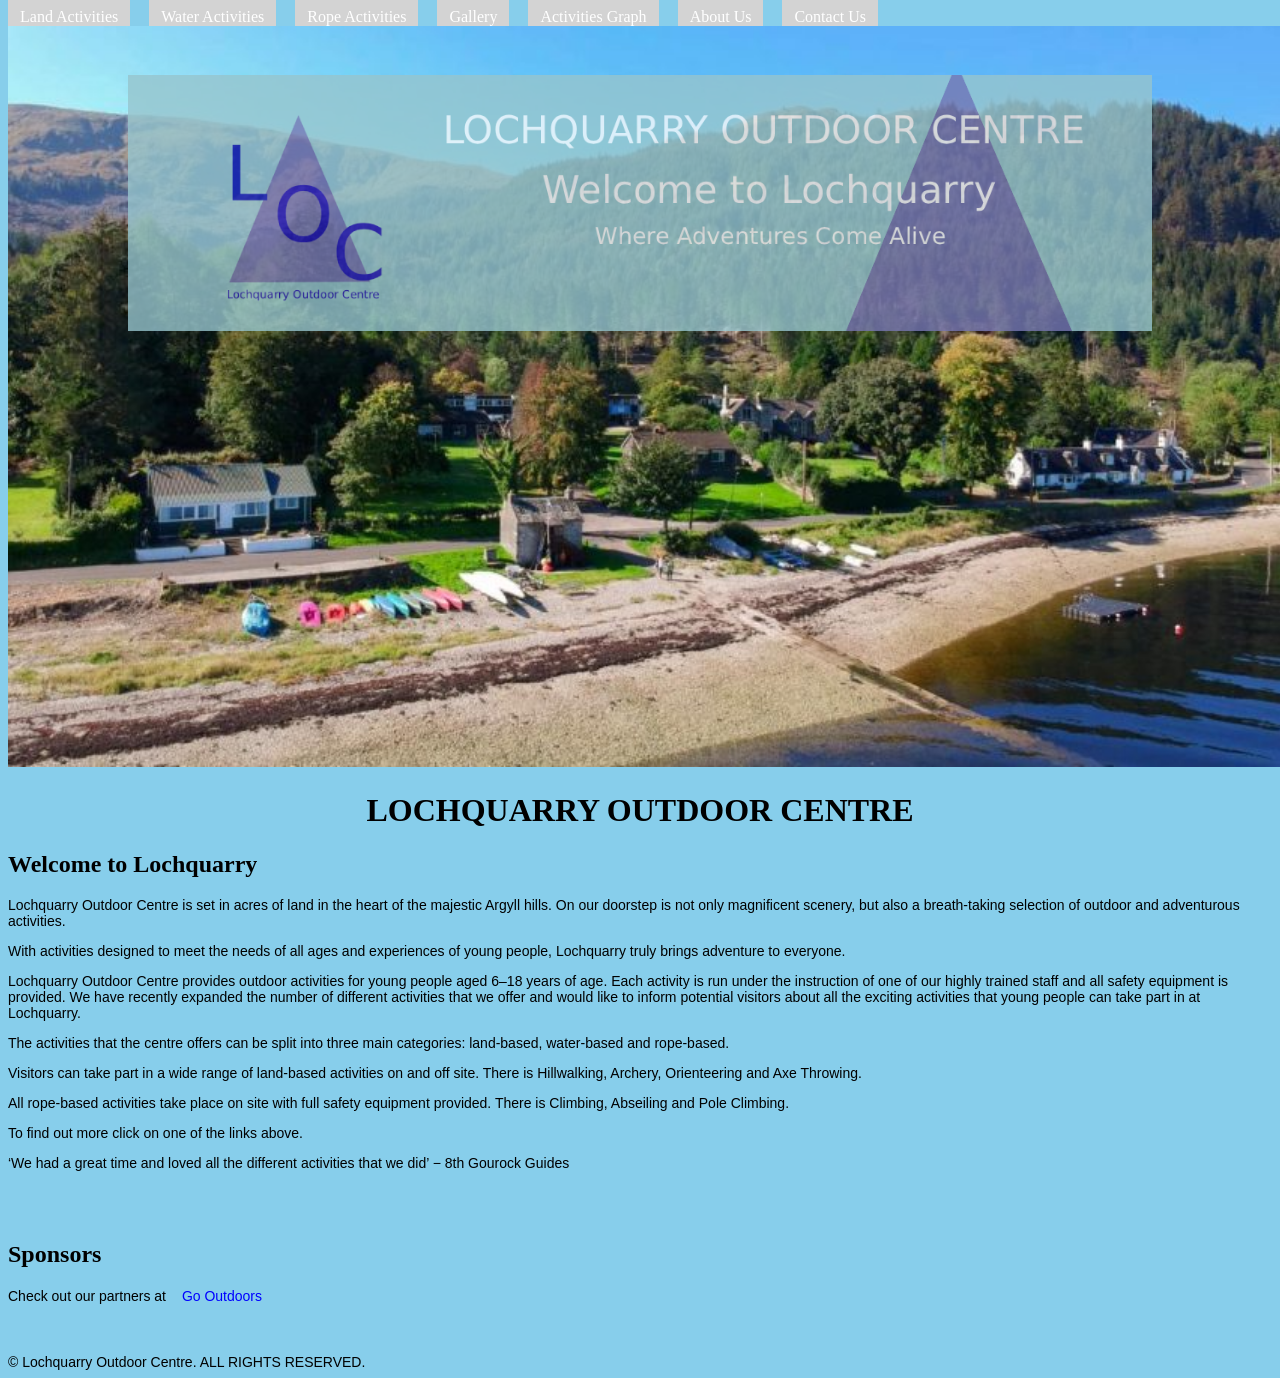
<file: index.html>
<!DOCTYPE html>
<html lang="en">
<head>
    <meta charset="UTF-8">
    <meta name="viewport" content="width=device-width, initial-scale=1.0">
    <title>Lochquarry Outdoor Centre</title>
    <link rel="stylesheet" href="styles.css">
</head>
<body>
    <nav>
        <ul>
            <!-- <li><a href="index.html">Home</a></li> -->
            <li><a href="land.html">Land Activities</a></li>
            <li><a href="water.html">Water Activities</a></li>
            <li><a href="rope.html">Rope Activities</a></li>
            <li><a href="gallery.html">Gallery</a></li>
            <li><a href="graph.html">Activities Graph</a></li>
            <li><a href="about.html">About Us</a></li>
            <li><a href="contact.html">Contact Us</a></li>
        </ul>
    </nav>

    <!--I want to insert an image here-->
    <img id="image1" src="images/lochquarry.jpg" alt="a landscape scene with water">

    <header>
        <img id="image2" src="images/Lochquarry_Banner2.png" alt="A banner with the logo">
        <h1>LOCHQUARRY OUTDOOR CENTRE</h1>
    </header>

    <section>
        <h2>Welcome to Lochquarry</h2>
        <p>Lochquarry Outdoor Centre is set in acres of land in the heart of the majestic Argyll hills. On our doorstep is not only magnificent scenery, but also a breath-taking selection of outdoor and adventurous activities.</p>

        <p>With activities designed to meet the needs of all ages and experiences of young people, Lochquarry truly brings adventure to everyone.</p>

        <p>Lochquarry Outdoor Centre provides outdoor activities for young people aged 6–18 years of age. Each activity is run under the instruction of one of our highly trained staff and all safety equipment is provided. We have recently expanded the number of different activities that we offer and would like to inform potential visitors about all the exciting activities that young people can take part in at Lochquarry.
        </p>

        <p>The activities that the centre offers can be split into three main categories: land-based, water-based and rope-based. 
        </p>

        <p>Visitors can take part in a wide range of land-based activities on and off site. There is Hillwalking, Archery, Orienteering and Axe Throwing.</p>


        <p>All rope-based activities take place on site with full safety equipment provided. There is Climbing, Abseiling and Pole Climbing.</p>

        <p>To find out more click on one of the links above.</p>

        <p>‘We had a great time and loved all the different activities that we did’ − 8th Gourock Guides</p>

    </section>

    <br><br>

    <section>
        <h2>Sponsors</h2>
        <p>Check out our partners at <a id="sponsors" href="https://www.gooutdoors.co.uk/collections/camping?gad_source=1&gad_campaignid=23649466519&gclid=EAIaIQobChMI_6fF_aKklAMVQJNQBh2r_yxfEAAYASAAEgJ1RvD_BwE" target="_blank">Go Outdoors</a></p>
    </section>
    
    <br><br>

    <footer>
    © Lochquarry Outdoor Centre. ALL RIGHTS RESERVED.
    </footer>
    
</body>
</html>
</file>
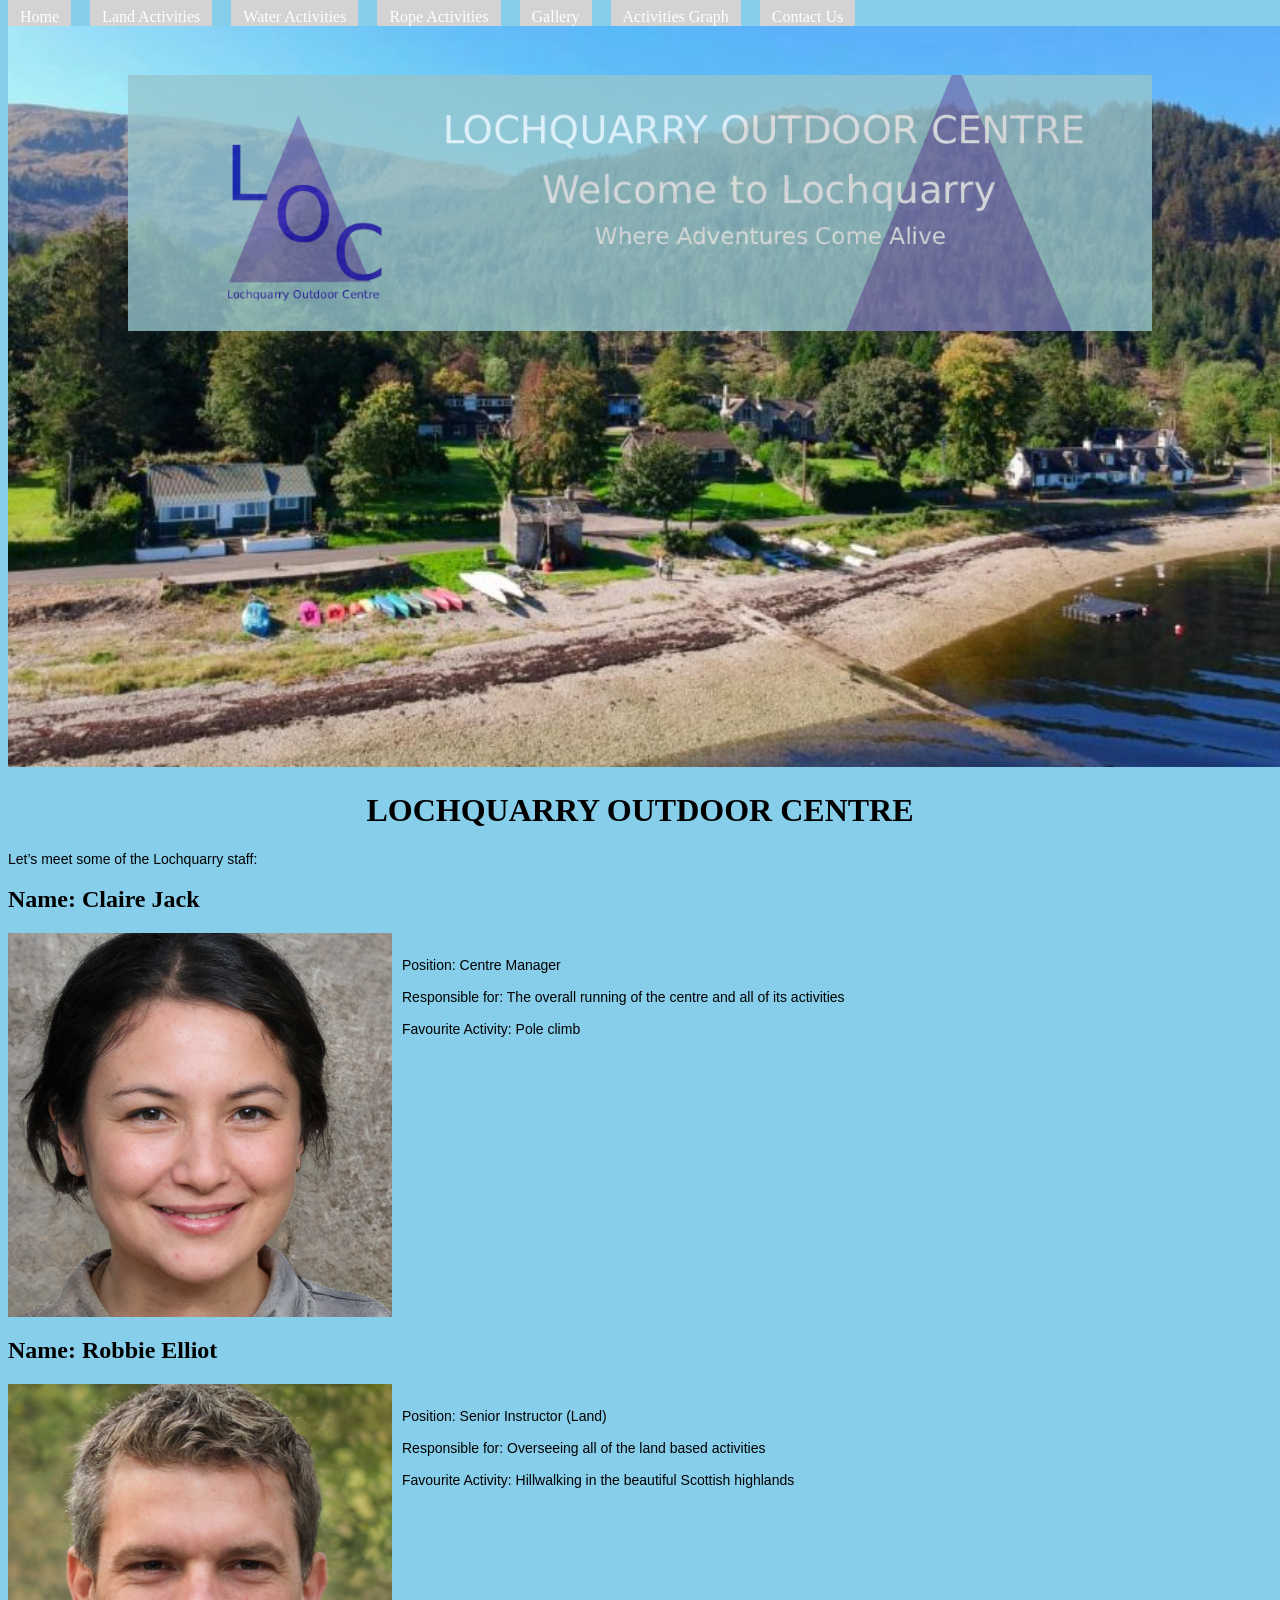
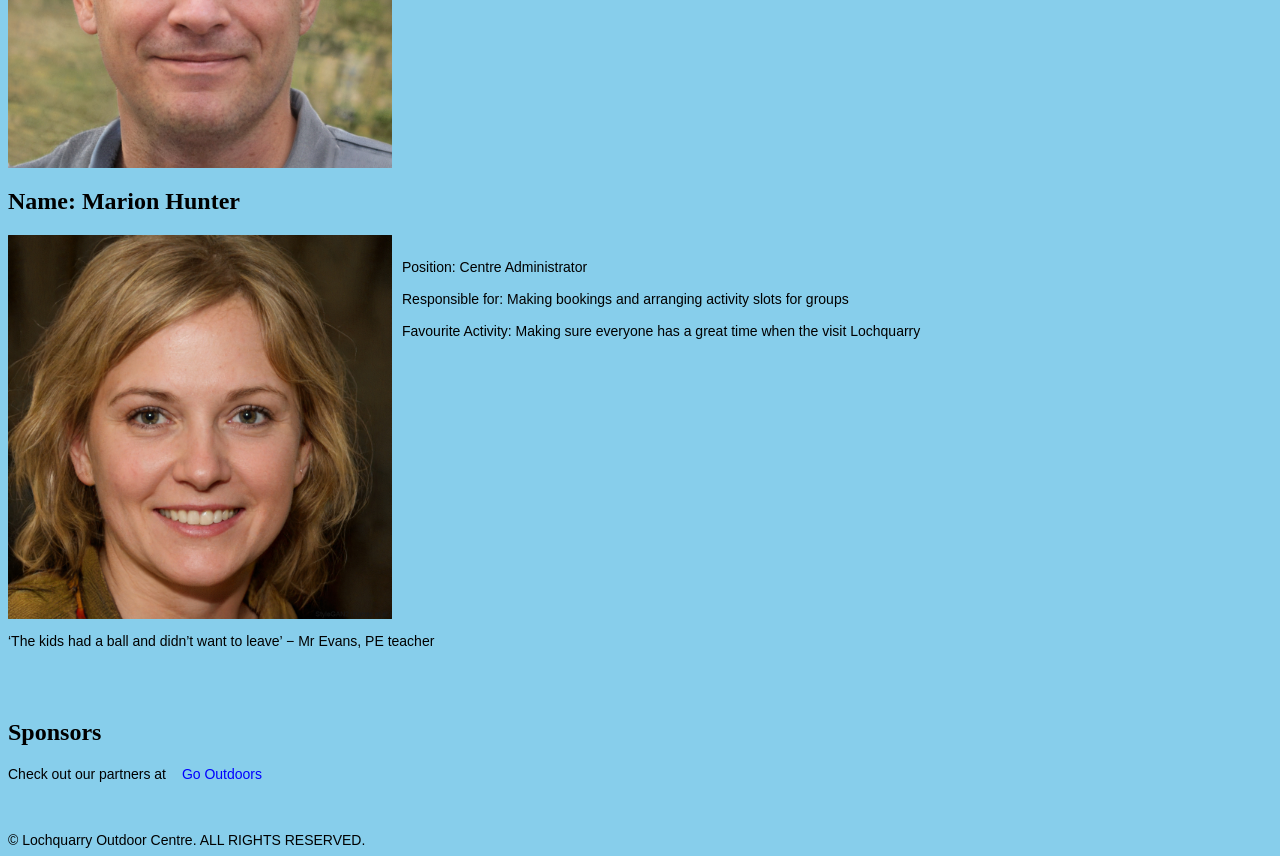
<file: about.html>
<!DOCTYPE html>
<html lang="en">
<head>
    <meta charset="UTF-8">
    <meta name="viewport" content="width=device-width, initial-scale=1.0">
    <title>Lochquarry Outdoor Centre</title>
    <link rel="stylesheet" href="styles.css">
</head>
<body>
    <nav>
        <ul>
            <li><a href="index.html">Home</a></li>
            <li><a href="land.html">Land Activities</a></li>
            <li><a href="water.html">Water Activities</a></li>
            <li><a href="rope.html">Rope Activities</a></li>
            <!-- <li><a href="#about.html">About Us</a></li> -->
            <li><a href="gallery.html">Gallery</a></li>
            <li><a href="graph.html">Activities Graph</a></li>
            <li><a href="contact.html">Contact Us</a></li>
        </ul>
    </nav>

    <!--I want to insert an image here-->
    <img id="image1" src="images/lochquarry.jpg" alt="a landscape scene with water">

    <header>
        <img id="image2" src="images/Lochquarry_Banner2.png" alt="A banner with the logo">
        <h1>LOCHQUARRY OUTDOOR CENTRE</h1>
    </header>

    <section>
        <p>Let’s meet some of the Lochquarry staff:</p>

        <h2>Name: Claire Jack</h2>
        <div id="claire"> <img src="images/staff/claire_jack.jpeg" alt="Image of claire Jack">
                <p>Position: Centre Manager<br><br>
                Responsible for: The overall running of the centre and all of its activities<br><br>
                Favourite Activity: Pole climb
                </p>
        </div>
        
        
        <h2>Name: Robbie Elliot</h2>
        <div id="robbie">  <img src="images/staff/robbie_elliot.jpeg" alt="Image of Robbie Elliot">    
            <p>Position: Senior Instructor (Land)<br><br>
                Responsible for: Overseeing all of the land based activities<br><br>
                Favourite Activity: Hillwalking in the beautiful Scottish highlands
            </p>
        </div>
        
        
            <h2>Name: Marion Hunter</h2>
        <div id="marion"> <img src="images/staff/marion_hunter.jpg" alt="An image of Marion Hunter">    
                <p>Position: Centre Administrator<br><br>
                Responsible for: Making bookings and arranging activity slots for groups<br><br>
                Favourite Activity: Making sure everyone has a great time when the visit Lochquarry
                </p>
        </div>

    </section>

    <p>‘The kids had a ball and didn’t want to leave’ − Mr Evans, PE teacher</p>

    <br><br>

    <section>
        <h2>Sponsors</h2>
        <p>Check out our partners at <a id="sponsors" href="https://www.gooutdoors.co.uk/collections/camping?gad_source=1&gad_campaignid=23649466519&gclid=EAIaIQobChMI_6fF_aKklAMVQJNQBh2r_yxfEAAYASAAEgJ1RvD_BwE" target="_blank">Go Outdoors</a></p>
    </section>
    
    <br><br>

    <footer>
    © Lochquarry Outdoor Centre. ALL RIGHTS RESERVED.
    </footer>
    
</body>
</html>
</file>
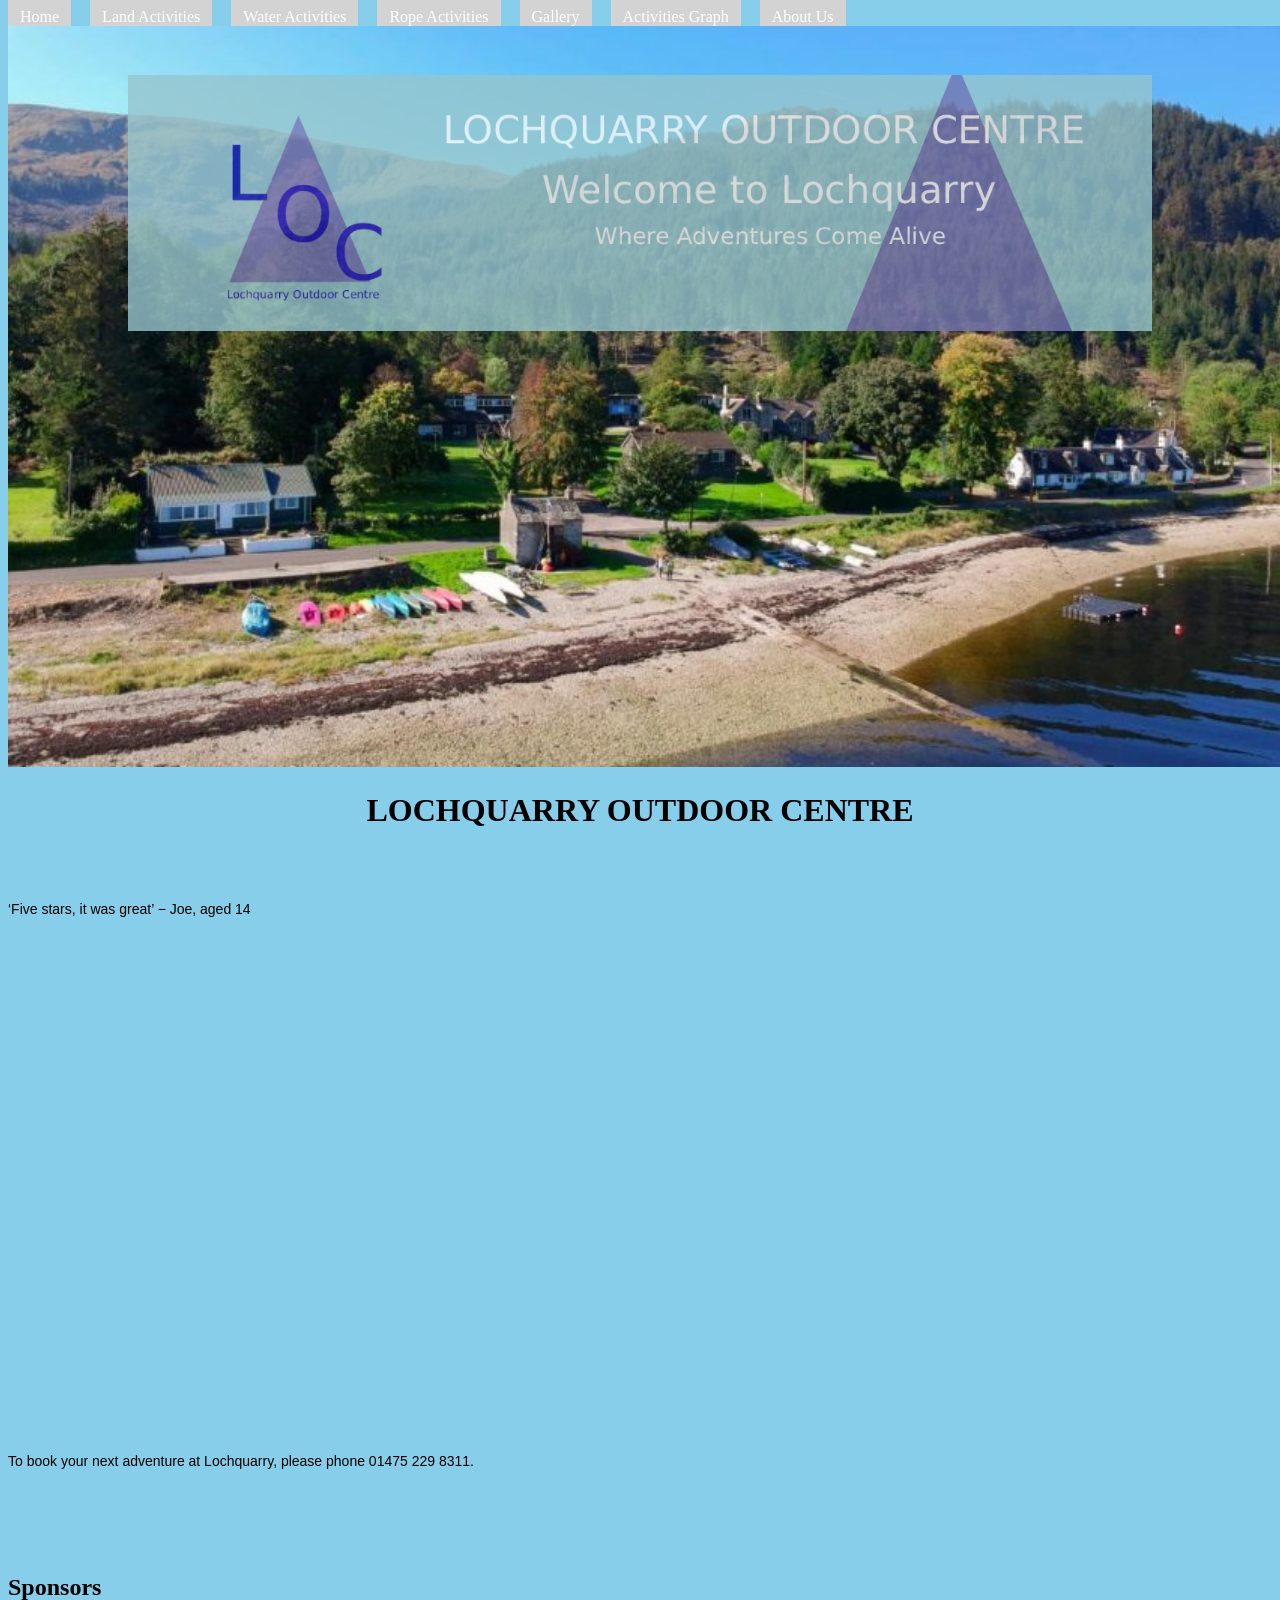
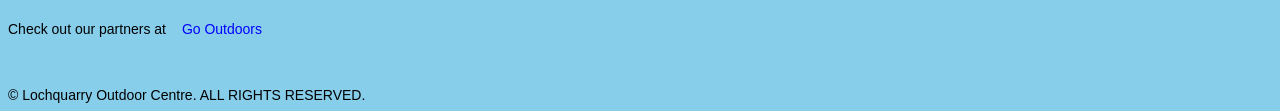
<file: contact.html>
<!DOCTYPE html>
<html lang="en">
<head>
    <meta charset="UTF-8">
    <meta name="viewport" content="width=device-width, initial-scale=1.0">
    <title>Lochquarry Outdoor Centre</title>
    <link rel="stylesheet" href="styles.css">
</head>
<body>
    <nav>
        <ul>
            <li><a href="index.html">Home</a></li>
            <li><a href="land.html">Land Activities</a></li>
            <li><a href="water.html">Water Activities</a></li>
            <li><a href="rope.html">Rope Activities</a></li>
            <li><a href="gallery.html">Gallery</a></li>
            <li><a href="graph.html">Activities Graph</a></li>
            <li><a href="about.html">About Us</a></li>
            <!-- <li><a href="#contact.html">Contact Us</a></li> -->
        </ul>
    </nav>

    <!--I want to insert an image here-->
    <img id="image1" src="images/lochquarry.jpg" alt="a landscape scene with water">

    <header>
        <img id="image2" src="images/Lochquarry_Banner2.png" alt="A banner with the logo">
        <h1>LOCHQUARRY OUTDOOR CENTRE</h1>
    </header>
    <br><br>
    <section>

        <p>‘Five stars, it was great’ − Joe, aged 14</p>
        <br><br>
        <iframe src="https://www.google.com/maps/embed?pb=!1m14!1m12!1m3!1d17823.39135553377!2d-4.514872914443731!3d56.05461866197428!2m3!1f0!2f0!3f0!3m2!1i1024!2i768!4f13.1!5e0!3m2!1sen!2suk!4v1778062037673!5m2!1sen!2suk" width="600" height="450" style="border:0;" allowfullscreen="" loading="lazy" referrerpolicy="no-referrer-when-downgrade"></iframe>
        <br><br>
        <p>To book your next adventure at Lochquarry, please phone 01475 229 8311.
        </p><br><br>

    </section>

    <br><br>

    <section>
        <h2>Sponsors</h2>
        <p>Check out our partners at <a id="sponsors" href="https://www.gooutdoors.co.uk/collections/camping?gad_source=1&gad_campaignid=23649466519&gclid=EAIaIQobChMI_6fF_aKklAMVQJNQBh2r_yxfEAAYASAAEgJ1RvD_BwE" target="_blank">Go Outdoors</a></p>
    </section>
    
    <br><br>

    <footer>
    © Lochquarry Outdoor Centre. ALL RIGHTS RESERVED.
    </footer>
    
</body>
</html>
</file>
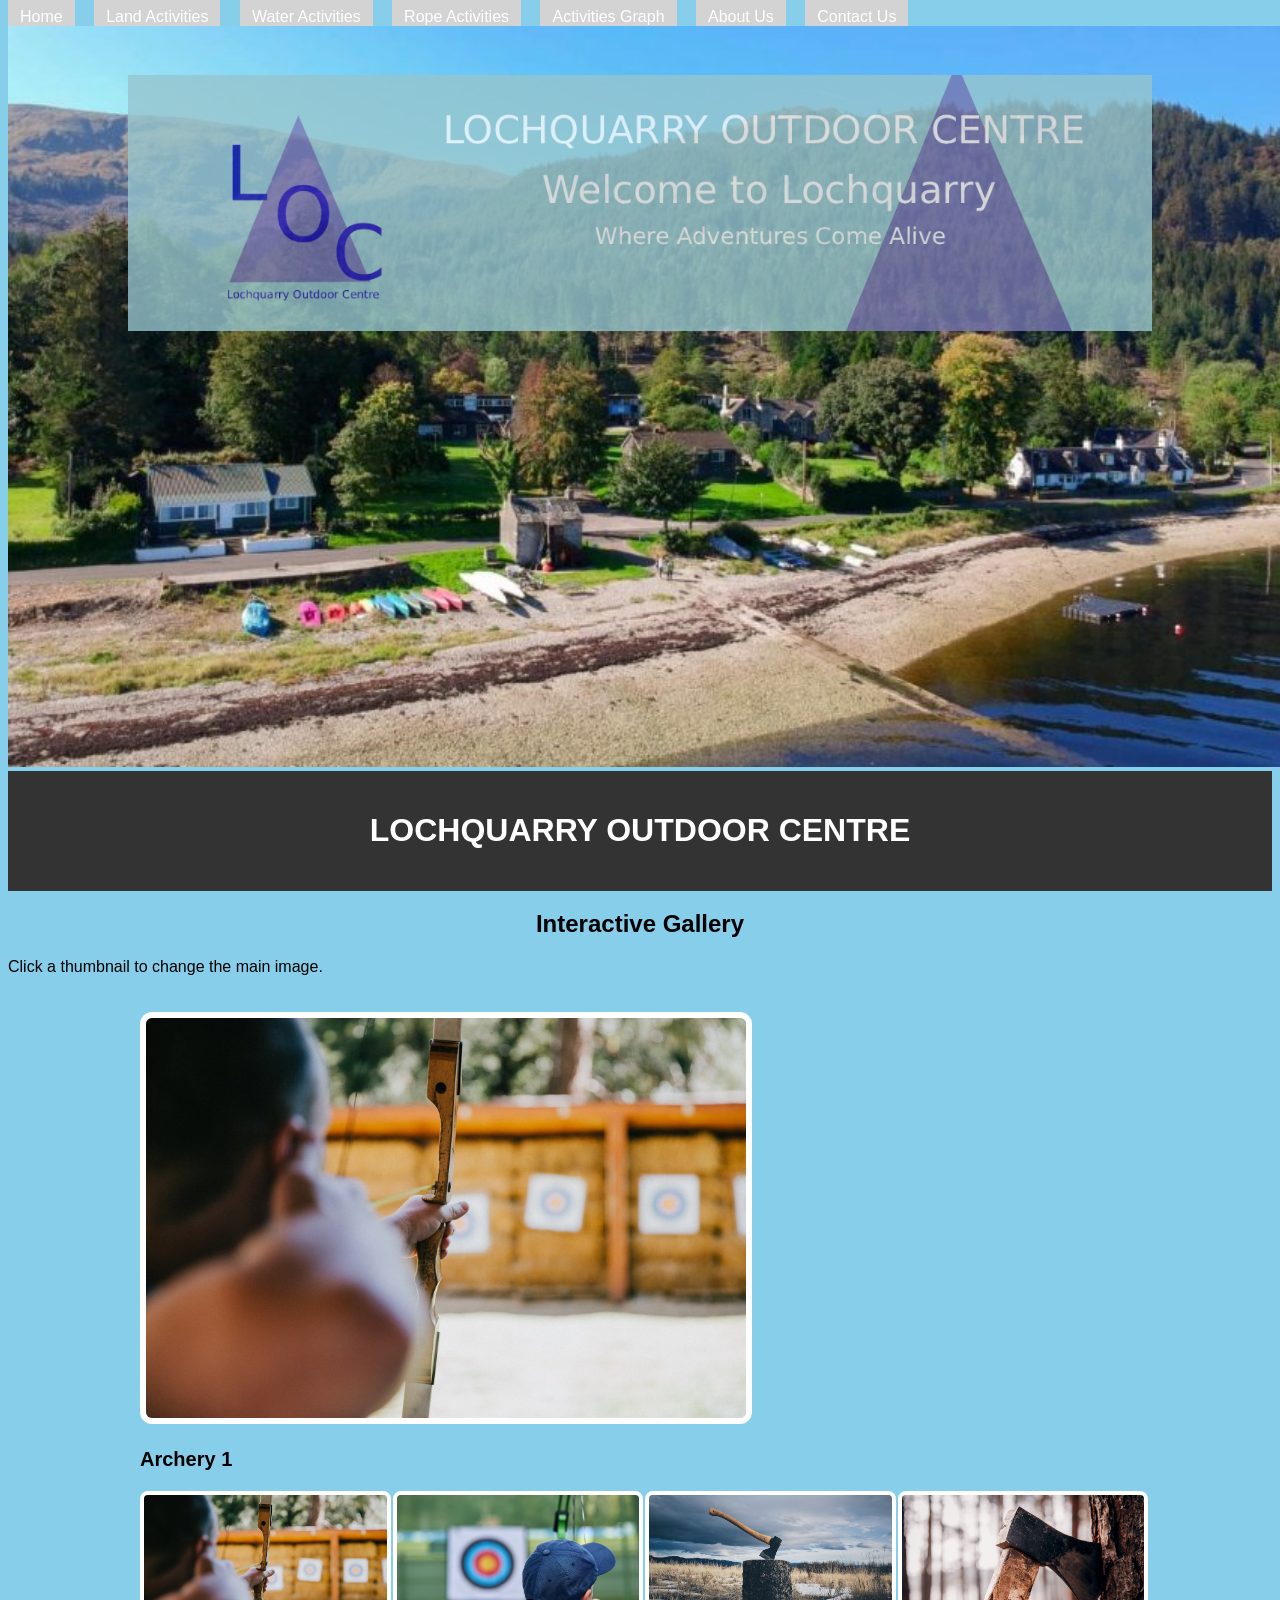
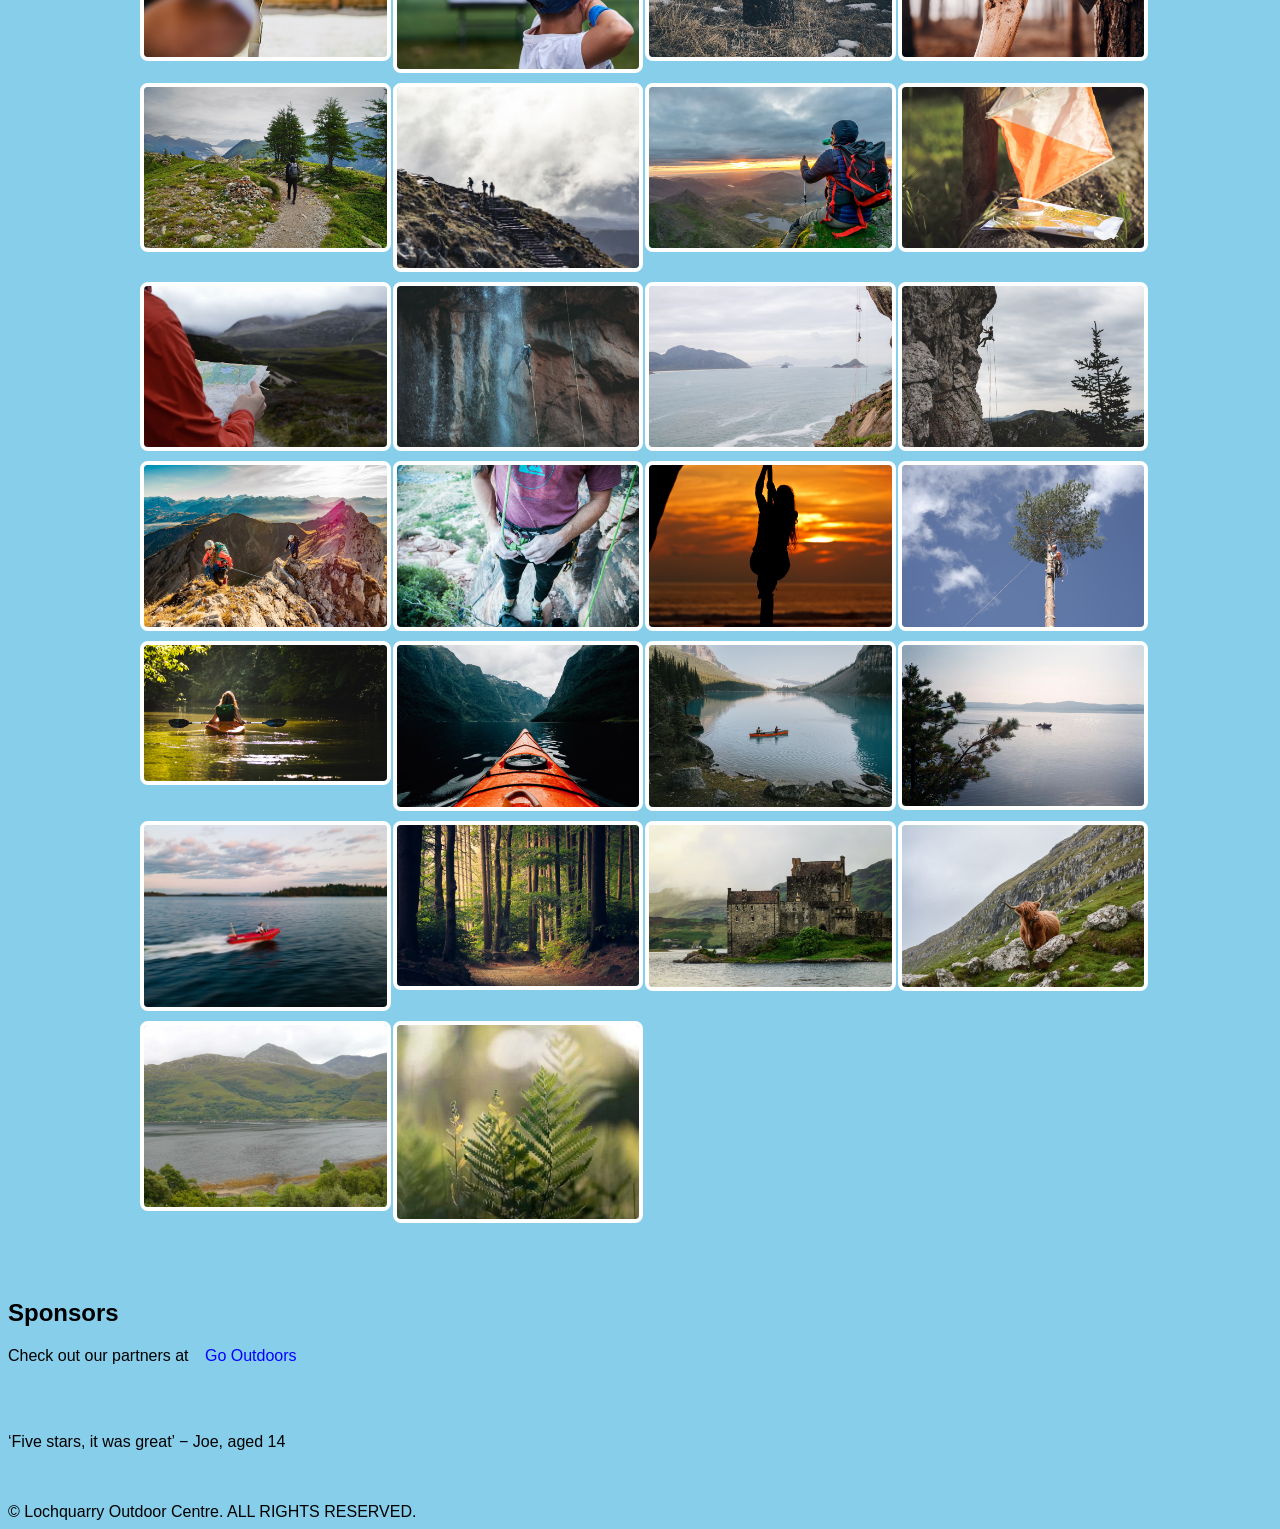
<file: gallery.html>
<!DOCTYPE html>
<html lang="en">
    <head>
        <meta charset="UTF-8">
        <meta name="viewport" content="width=device-width, initial-scale=1.0">
        <title>Lochquarry Outdoor Centre</title>
        <link rel="stylesheet" href="main.css">
    </head>
    <body>
        <nav>
            <ul>
                <li><a href="index.html">Home</a></li>
                <li><a href="land.html">Land Activities</a></li>
                <li><a href="water.html">Water Activities</a></li>
                <li><a href="rope.html">Rope Activities</a></li>
                <!-- <li><a href="gallery.html">Gallery</a></li> -->
                <li><a href="graph.html">Activities Graph</a></li>
                <li><a href="about.html">About Us</a></li>
                <li><a href="contact.html">Contact Us</a></li>
            </ul>
        </nav>

        <!--I want to insert an image here-->
        <img id="image1" src="images/lochquarry.jpg" alt="a landscape scene with water">

        <header>
            <img id="image2" src="images/Lochquarry_Banner2.png" alt="A banner with the logo">
            <h1>LOCHQUARRY OUTDOOR CENTRE</h1>
        </header>

        <section>
            <div>
                <h1>Interactive Gallery</h1>
                <p>Click a thumbnail to change the main image.</p>
            </div>
            <main>
                <section class="featured-area">
                    <img id="featured-image" src="/images/activities/land/archery_1.jpg" alt="Featured image">
                    <p id="caption">Archery 1</p>
                </section>
                <section class="gallery-grid">
                    <img class="thumbnail" src="/images/activities/land/archery_1.jpg" alt="Archery 1" onclick="changeImage('/images/activities/land/archery_1.jpg' , 'Archery 1');">
                    <img class="thumbnail" src="/images/activities/land/archery_2.jpg" alt="Archery 2" onclick="changeImage('/images/activities/land/archery_2.jpg' , 'Archery 2');">
                    <img class="thumbnail" src="/images/activities/land/axe_1.jpg" alt="Axe 1" onclick="changeImage('/images/activities/land/axe_1.jpg' , 'Axe 1');">
                    <img class="thumbnail" src="/images/activities/land/axe_2.jpg" alt="Axe 2" onclick="changeImage('/images/activities/land/axe_2.jpg' , 'Axe 2');">
                    <img class="thumbnail" src="/images/activities/land/hillwalking_1.jpg" alt="Hillwalking 1" onclick="changeImage('/images/activities/land/hillwalking_1.jpg' , 'Hillwalking 1');">
                    <img class="thumbnail" src="/images/activities/land/hillwalking_2.jpg" alt="Hillwalking 2" onclick="changeImage('/images/activities/land/hillwalking_2.jpg' , 'Hillwalking 2');">
                    <img class="thumbnail" src="/images/activities/land/hillwalking_3.jpg" alt="Hillwalking 3" onclick="changeImage('/images/activities/land/hillwalking_3.jpg' , 'Hillwalking 3');">
                    <img class="thumbnail" src="/images/activities/land/orienteering_1.jpg" alt="Orienteering 1" onclick="changeImage('/images/activities/land/orienteering_1.jpg' , 'Orienteering 1');">
                    <img class="thumbnail" src="/images/activities/land/orienteering_2.jpg" alt="Orienteering 2" onclick="changeImage('/images/activities/land/orienteering_2.jpg' , 'Orienteering 2');">
                    <img class="thumbnail" src="/images/activities/rope/abseiling_1.jpg" alt="Abseiling 1" onclick="changeImage('/images/activities/rope/abseiling_1.jpg' , 'Abseiling 1');">
                    <img class="thumbnail" src="/images/activities/rope/abseiling_2.jpg" alt="Abseiling 2" onclick="changeImage('/images/activities/rope/abseiling_2.jpg' , 'Abseiling 2');">
                    <img class="thumbnail" src="/images/activities/rope/climbing_1.jpg" alt="Climbing 1" onclick="changeImage('/images/activities/rope/climbing_1.jpg' , 'Climbing 1');">
                    <img class="thumbnail" src="/images/activities/rope/climbing_2.jpg" alt="Climbing 2" onclick="changeImage('/images/activities/rope/climbing_2.jpg' , 'Climbing 2');">
                    <img class="thumbnail" src="/images/activities/rope/climbing_3.jpg" alt="Climbing 3" onclick="changeImage('/images/activities/rope/climbing_3.jpg' , 'Climbing 3');">
                    <img class="thumbnail" src="/images/activities/rope/pole_climb_1.jpg" alt="Pole Climb 1" onclick="changeImage('/images/activities/rope/pole_climb_1.jpg' , 'Pole Climb 1');">
                    <img class="thumbnail" src="/images/activities/rope/pole_climb_2.jpg" alt="Pole Climb 2" onclick="changeImage('/images/activities/rope/pole_climb_2.jpg' , 'Pole Climb 2');">
                    <img class="thumbnail" src="/images/activities/water/kayaking_1.jpg" alt="Kayaking 1" onclick="changeImage('/images/activities/water/kayaking_1.jpg' , 'Kayaking 1');">
                    <img class="thumbnail" src="/images/activities/water/kayaking_2.jpg" alt="Kayaking 2" onclick="changeImage('/images/activities/water/Kayaking_2.jpg' , 'Kayaking 2');">
                    <img class="thumbnail" src="/images/activities/water/kayaking_3.jpg" alt="Kayaking 3" onclick="changeImage('/images/activities/water/Kayaking_3.jpg' , 'Kayaking 3');">
                    <img class="thumbnail" src="/images/activities/water/powerboating_1.jpg" alt="Powerboating 1" onclick="changeImage('/images/activities/water/powerboating_1.jpg' , 'Powerboating 1');">
                    <img class="thumbnail" src="/images/activities/water/powerboating_2.jpg" alt="Powerboating 2" onclick="changeImage('/images/activities/water/powerboating_2.jpg' , 'Powerboating 2');">
                    <img class="thumbnail" src="/images/nature/nature_1.jpg" alt="Nature 1" onclick="changeImage('/images/nature/nature_1.jpg' , 'Nature 1');">
                    <img class="thumbnail" src="/images/nature/nature_2.jpg" alt="Nature 2" onclick="changeImage('/images/nature/nature_2.jpg' , 'Nature 2');">
                    <img class="thumbnail" src="/images/nature/nature_3.jpg" alt="Nature 3" onclick="changeImage('/images/nature/nature_3.jpg' , 'Nature 3');">
                    <img class="thumbnail" src="/images/nature/original2.jpg" alt="Nature 4" onclick="changeImage('/images/nature/original2.jpg' , 'Nature 4');">
                    <img class="thumbnail" src="/images/nature/outdoors1.jpg" alt="Nature 5" onclick="changeImage('/images/nature/outdoors1.jpg' , 'Nature 5');">
                
                </section>
            </main>

            <br><br>

            <section>
                <h2>Sponsors</h2>
                <p>Check out our partners at <a id="sponsors" href="https://www.gooutdoors.co.uk/collections/camping?gad_source=1&gad_campaignid=23649466519&gclid=EAIaIQobChMI_6fF_aKklAMVQJNQBh2r_yxfEAAYASAAEgJ1RvD_BwE" target="_blank">Go Outdoors</a></p>
            </section>
        
            <br><br>
            <script>
                function changeImage(imageFile, captionText) {
                    document.getElementById("featured-image").src = imageFile;
                    document.getElementById("caption").textContent = captionText;
                }
            </script>

        </section>
            <p>‘Five stars, it was great’ − Joe, aged 14</p>
        <br><br>
            
        <footer>
        © Lochquarry Outdoor Centre. ALL RIGHTS RESERVED.
        </footer>
        
    </body>
</html>
</file>
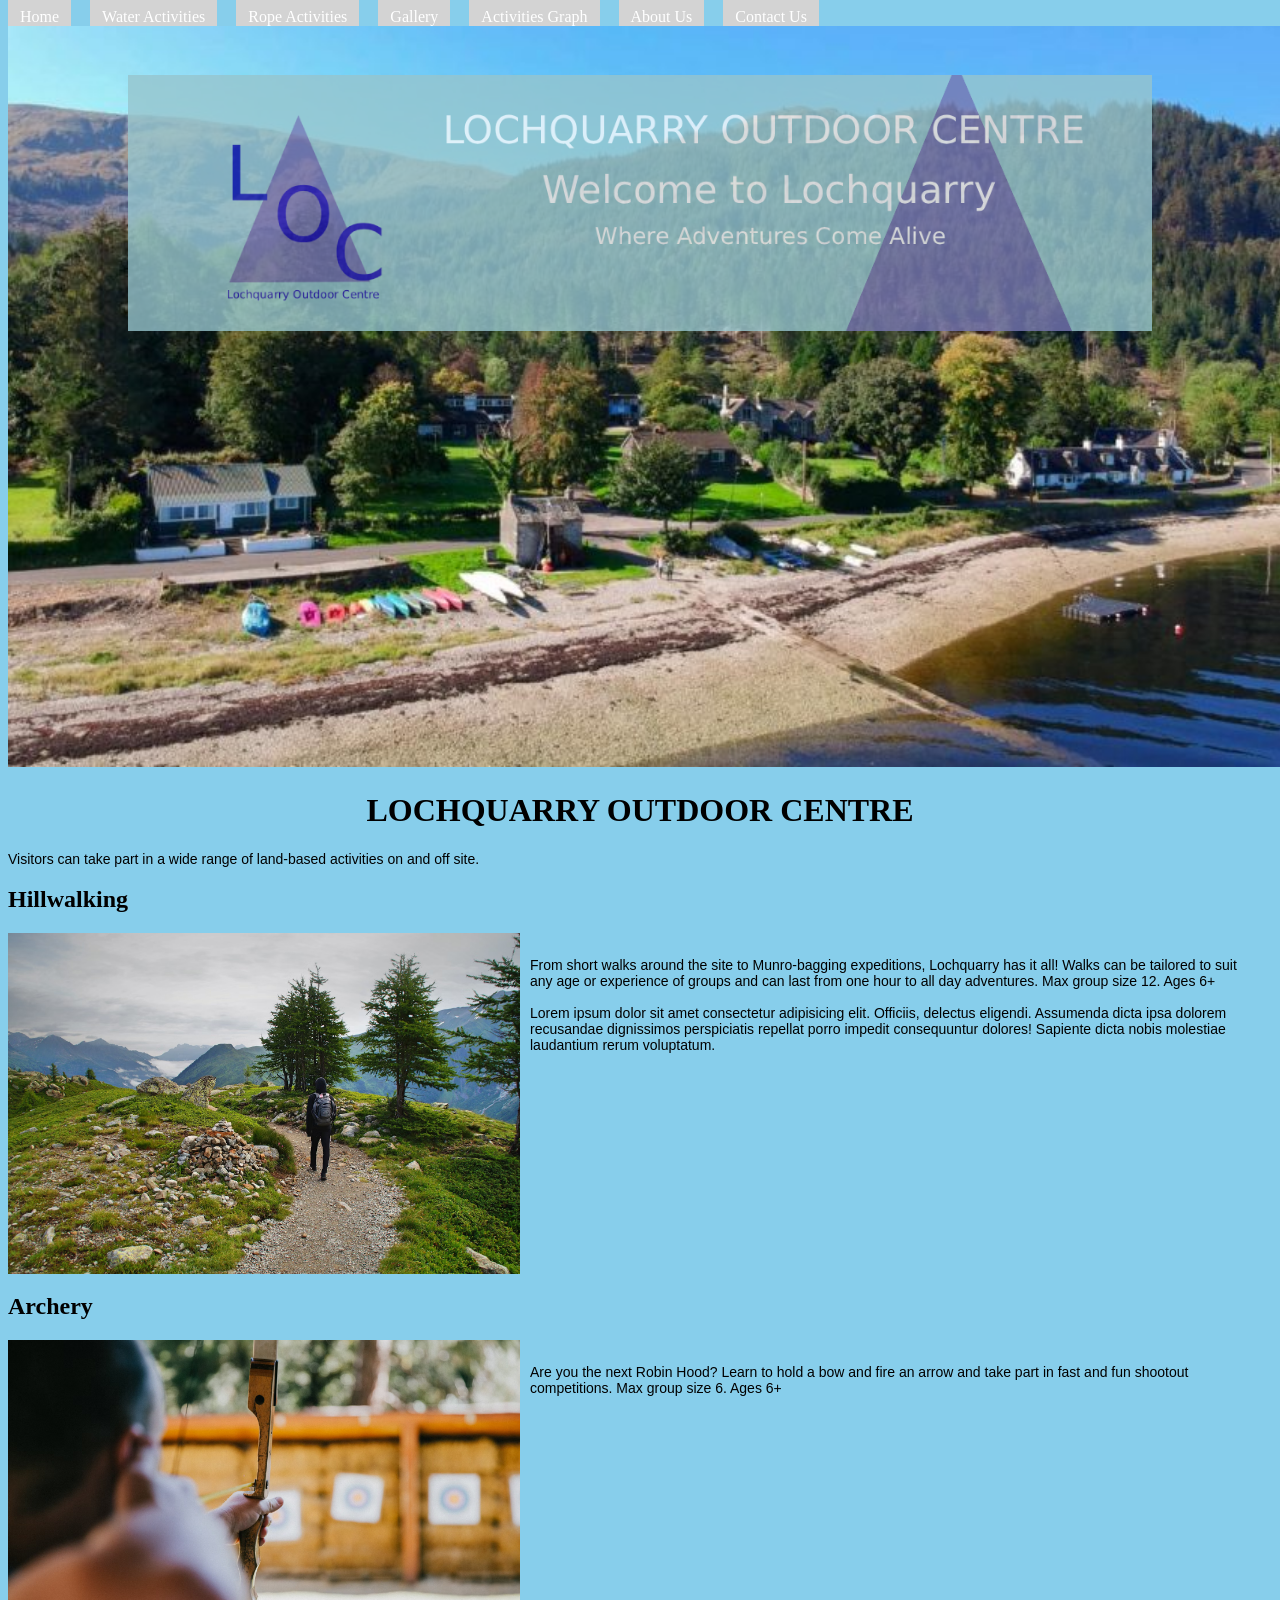
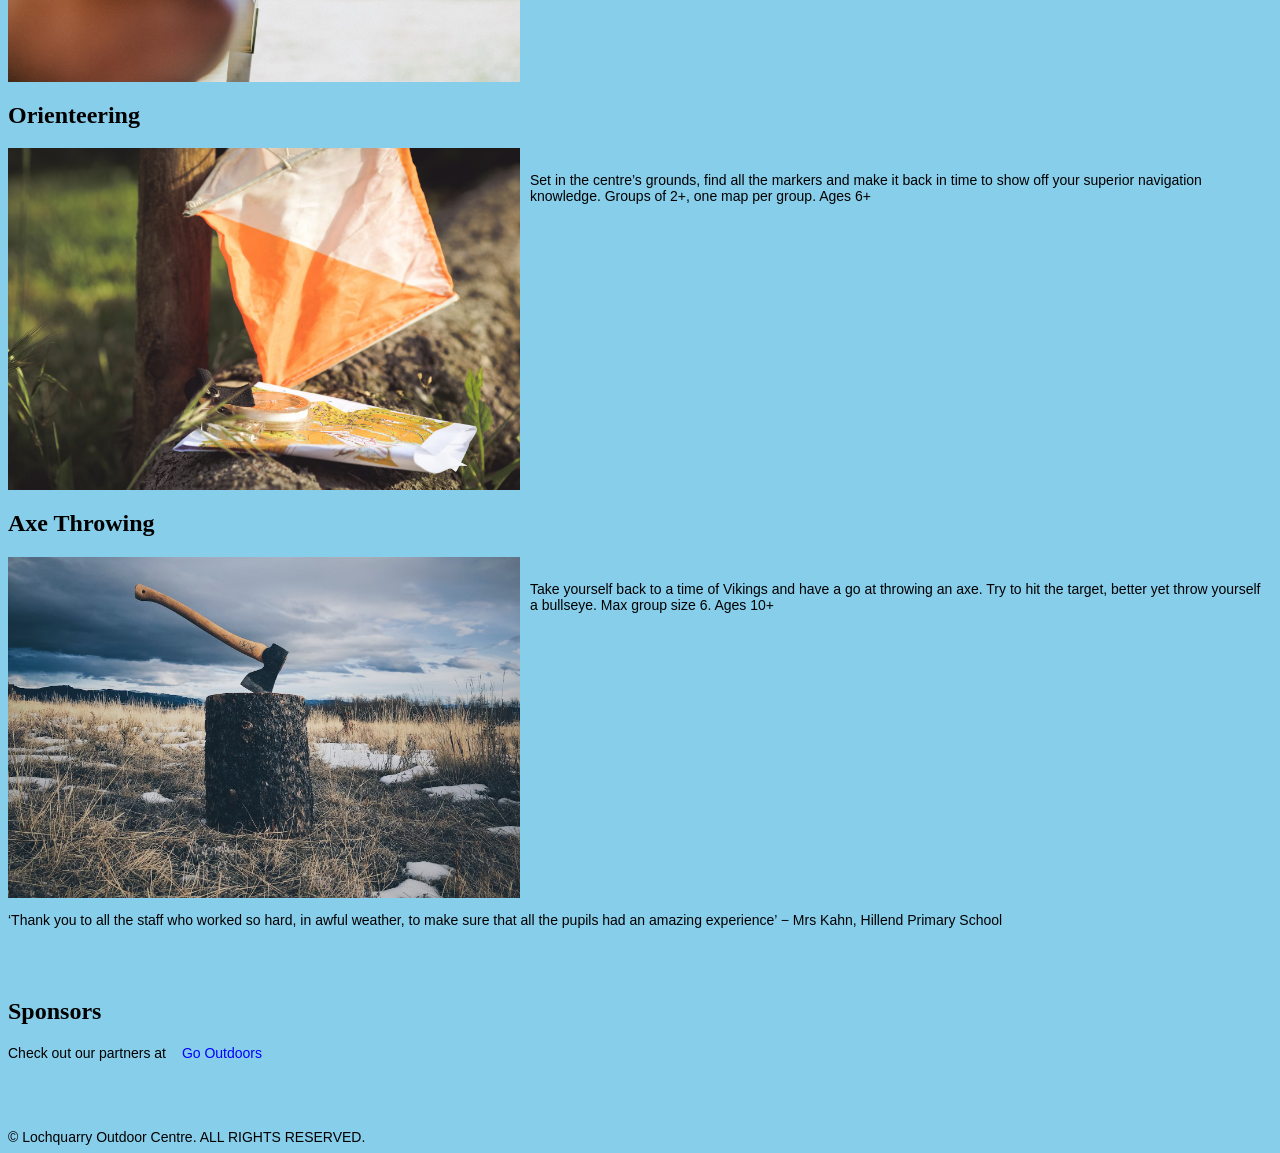
<file: land.html>
<!DOCTYPE html>
<html lang="en">
<head>
    <meta charset="UTF-8">
    <meta name="viewport" content="width=device-width, initial-scale=1.0">
    <title>Lochquarry Outdoor Centre</title>
    <link rel="stylesheet" href="styles.css">
</head>
<body>
    <nav>
        <ul>
            <li><a href="index.html">Home</a></li>
            <!-- <li><a href="#land.html">Land Activities</a></li> -->
            <li><a href="water.html">Water Activities</a></li>
            <li><a href="rope.html">Rope Activities</a></li>
            <li><a href="gallery.html">Gallery</a></li>
            <li><a href="graph.html">Activities Graph</a></li>
            <li><a href="about.html">About Us</a></li>
            <li><a href="contact.html">Contact Us</a></li>
        </ul>
    </nav>

    <!--I want to insert an image here-->
    <img id="image1" src="images/lochquarry.jpg" alt="a landscape scene with water">

    <header>
        <img id="image2" src="images/Lochquarry_Banner2.png" alt="A banner with the logo">
        <h1>LOCHQUARRY OUTDOOR CENTRE</h1>
    </header>

    <section>
        <p>Visitors can take part in a wide range of land-based activities on and off site.</p>

            <h2>Hillwalking</h2>
            <div id="test"> <img src="images/activities/land/hillwalking_1.jpg" alt="A hillwalking image">
                <p>From short walks around the site to Munro-bagging expeditions, Lochquarry has it all! Walks can be tailored to suit any age or experience of groups and can last from one hour to all day adventures. Max group size 12. Ages 6+ <br><br>
                    Lorem ipsum dolor sit amet consectetur adipisicing elit. Officiis, delectus eligendi. Assumenda dicta ipsa dolorem recusandae dignissimos perspiciatis repellat porro impedit consequuntur dolores! Sapiente dicta nobis molestiae laudantium rerum voluptatum.
                </p>
            </div>
            
            <h2>Archery</h2>
            <div id="archery"> <img src="images/activities/land/archery_1.jpg" alt="an archer with a bow and arrow pointing at a target">
                <p>Are you the next Robin Hood? Learn to hold a bow and fire an arrow and take part in fast and fun shootout competitions. Max group size 6. Ages 6+
                </p>
            </div>
            
            <h2>Orienteering</h2>
            <div id="orienteering"> <img src="images/activities/land/orienteering_1.jpg" alt="an image of a map and compass">
                <p>Set in the centre’s grounds, find all the markers and make it back in time to show off your superior navigation knowledge. Groups of 2+, one map per group. Ages 6+
                </p>
            </div>
            
            <h2>Axe Throwing</h2>
            <div id="axe"> <img src="images/activities/land/axe_1.jpg" alt="an axe stuck in a block of wood">
                <p>Take yourself back to a time of Vikings and have a go at throwing an axe. Try to hit the target, better yet throw yourself a bullseye. Max group size 6. Ages 10+
                </p>
            </div>

            <p>‘Thank you to all the staff who worked so hard, in awful weather, to make sure that all the pupils had an amazing experience’ − Mrs Kahn, Hillend Primary School</p>
        

    </section>

    <br><br>

    <section>
        <h2>Sponsors</h2>
        <p>Check out our partners at <a id="sponsors" href="https://www.gooutdoors.co.uk/collections/camping?gad_source=1&gad_campaignid=23649466519&gclid=EAIaIQobChMI_6fF_aKklAMVQJNQBh2r_yxfEAAYASAAEgJ1RvD_BwE" target="_blank">Go Outdoors</a></p>
    </section>
    
    <br><br>

    <br>

    <footer>
    © Lochquarry Outdoor Centre. ALL RIGHTS RESERVED.
    </footer>
    
</body>
</html>
</file>
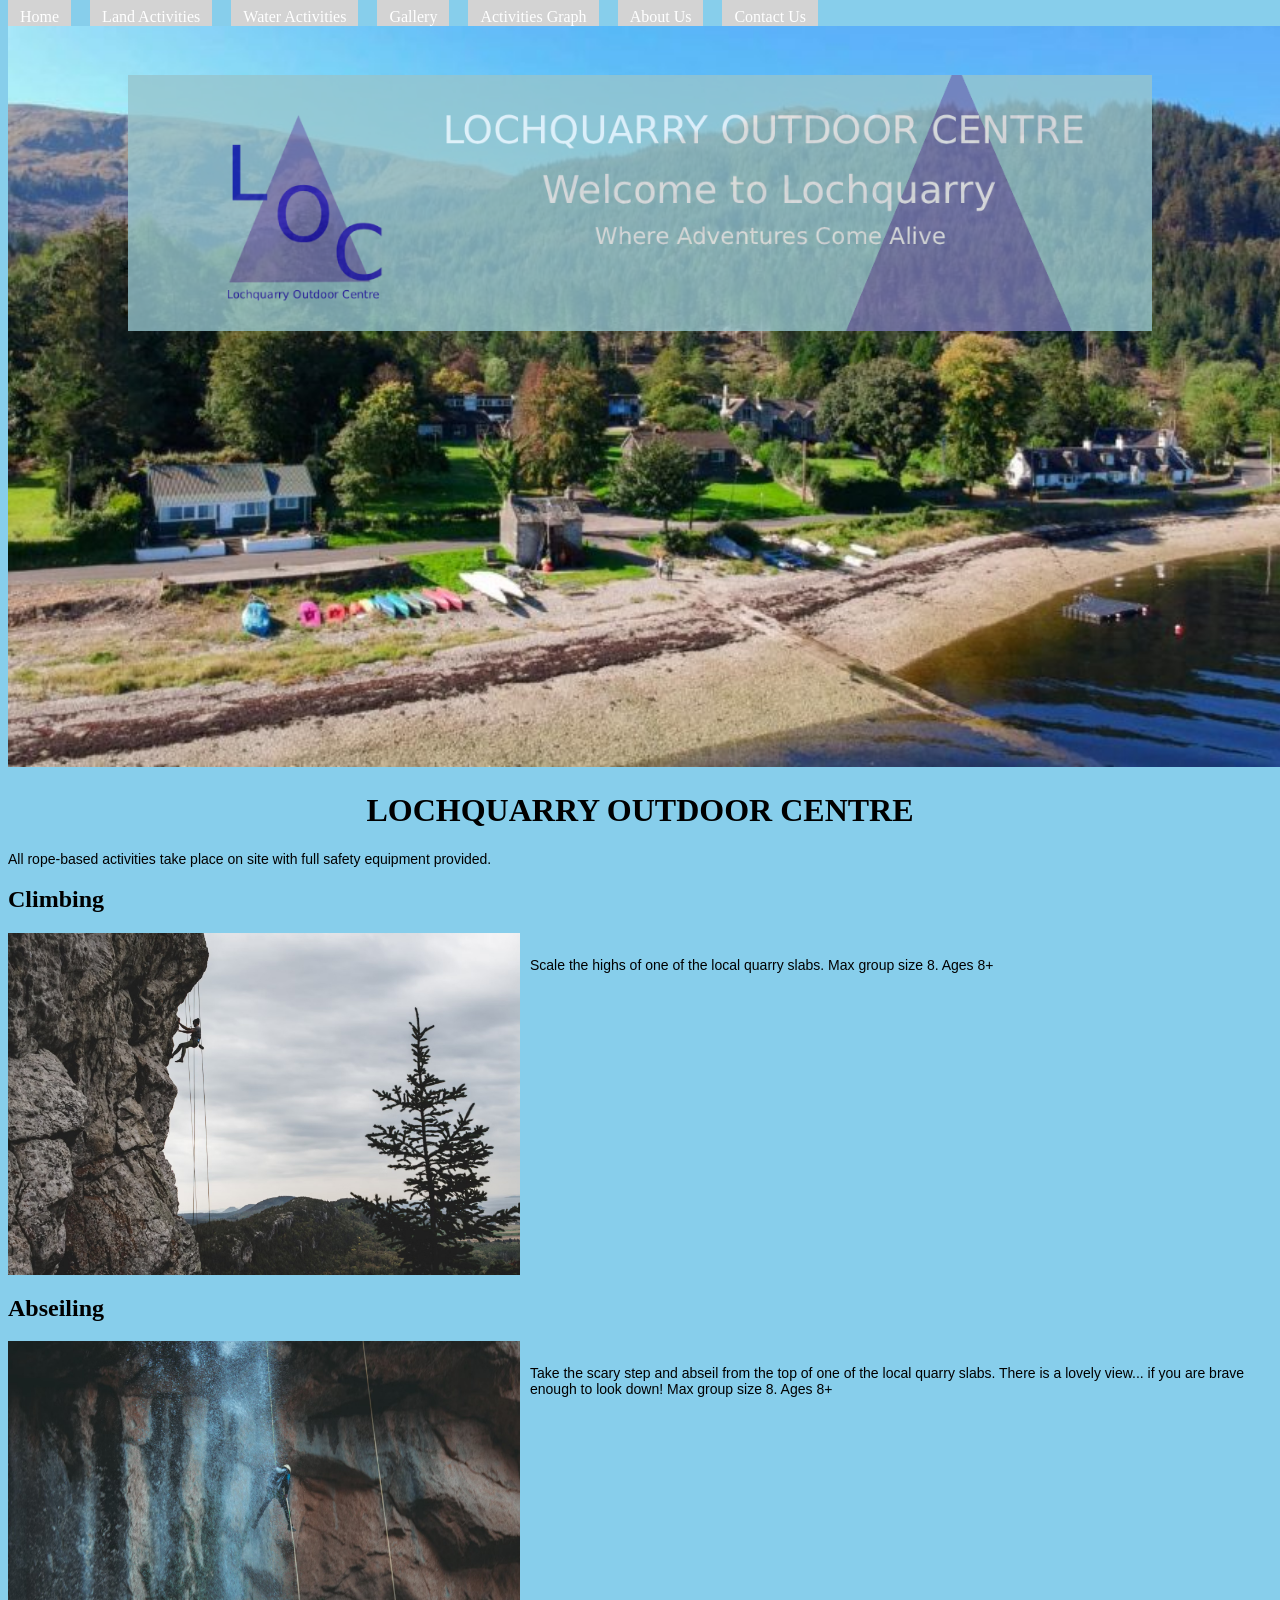
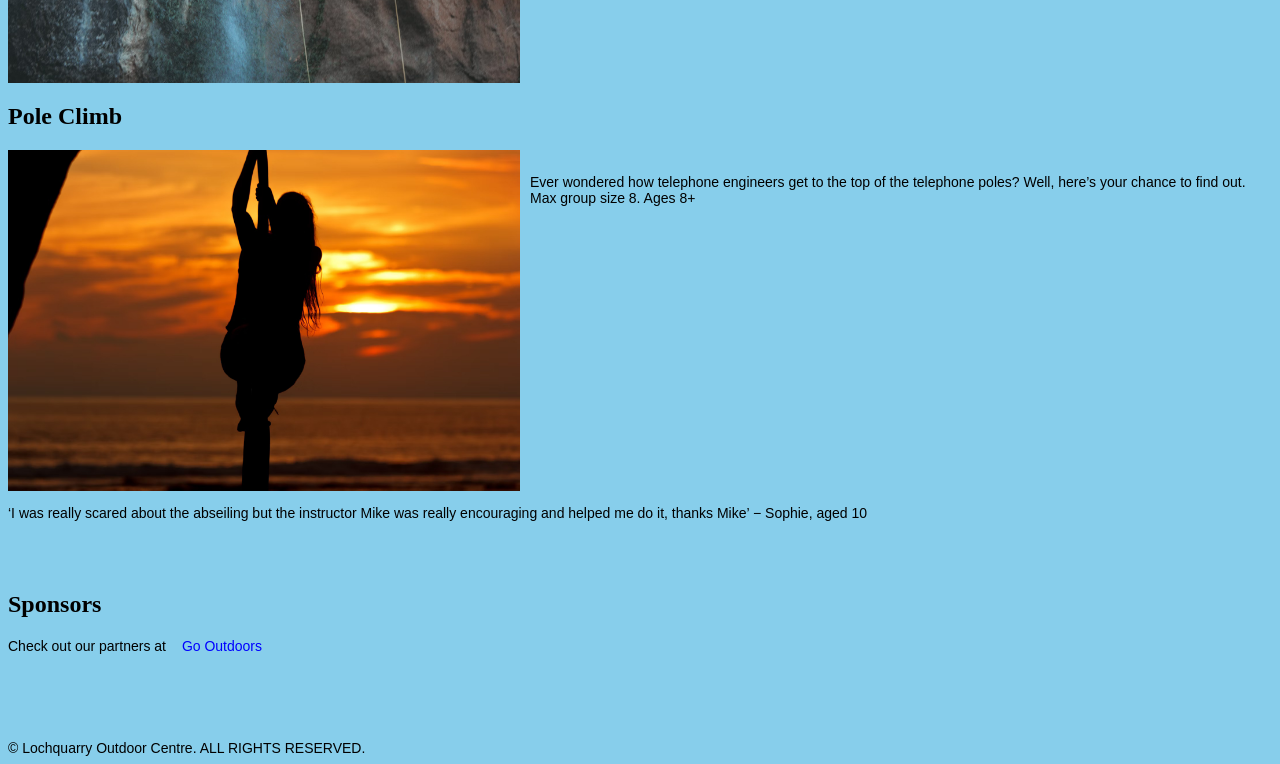
<file: rope.html>
<!DOCTYPE html>
<html lang="en">
<head>
    <meta charset="UTF-8">
    <meta name="viewport" content="width=device-width, initial-scale=1.0">
    <title>Lochquarry Outdoor Centre</title>
    <link rel="stylesheet" href="styles.css">
</head>
<body>
    <nav>
        <ul>
            <li><a href="index.html">Home</a></li>
            <li><a href="land.html">Land Activities</a></li>
            <li><a href="water.html">Water Activities</a></li>
            <!-- <li><a href="#rope.html">Rope Activities</a></li> -->
            <li><a href="gallery.html">Gallery</a></li>
            <li><a href="graph.html">Activities Graph</a></li>
            <li><a href="about.html">About Us</a></li>
            <li><a href="contact.html">Contact Us</a></li>
        </ul>
    </nav>

    <!--I want to insert an image here-->
    <img id="image1" src="images/lochquarry.jpg" alt="a landscape scene with water">

    <header>
        <img id="image2" src="images/Lochquarry_Banner2.png" alt="A banner with the logo">
        <h1>LOCHQUARRY OUTDOOR CENTRE</h1>
    </header>

    <section>
        <p>All rope-based activities take place on site with full safety equipment provided.
        </p>

        <h2>Climbing</h2>
        <div id="climb"> <img src="images/activities/rope/climbing_1.jpg" alt="A person climbing a rockface">
            <p>Scale the highs of one of the local quarry slabs. Max group size 8. Ages 8+
            </p>
        </div>

        <h2>Abseiling</h2>
        <div id="abseil"> <img src="images/activities/rope/abseiling_1.jpg" alt="A person abseiling down a rockface">
            <p>Take the scary step and abseil from the top of one of the local quarry slabs. There is a lovely view... if you are brave enough to look down! Max group size 8. Ages 8+
            </p>
        </div>

        <h2>Pole Climb</h2>
        <div id="pole"> <img src="images/activities/rope/pole_climb_1.jpg" alt="A person climbing a pole">
            <p>Ever wondered how telephone engineers get to the top of the telephone poles? Well, here’s your chance to find out. Max group size 8. Ages 8+
            </p>
        </div>

        <p>‘I was really scared about the abseiling but the instructor Mike was really encouraging and helped me do it, thanks Mike’ − Sophie, aged 10</p>

    </section>

    <br><br>

    <section>
        <h2>Sponsors</h2>
        <p>Check out our partners at <a id="sponsors" href="https://www.gooutdoors.co.uk/collections/camping?gad_source=1&gad_campaignid=23649466519&gclid=EAIaIQobChMI_6fF_aKklAMVQJNQBh2r_yxfEAAYASAAEgJ1RvD_BwE" target="_blank">Go Outdoors</a></p>
    </section>
    
    <br><br>

    <br><br>

    <footer>
    © Lochquarry Outdoor Centre. ALL RIGHTS RESERVED.
    </footer>
    
</body>
</html>
</file>
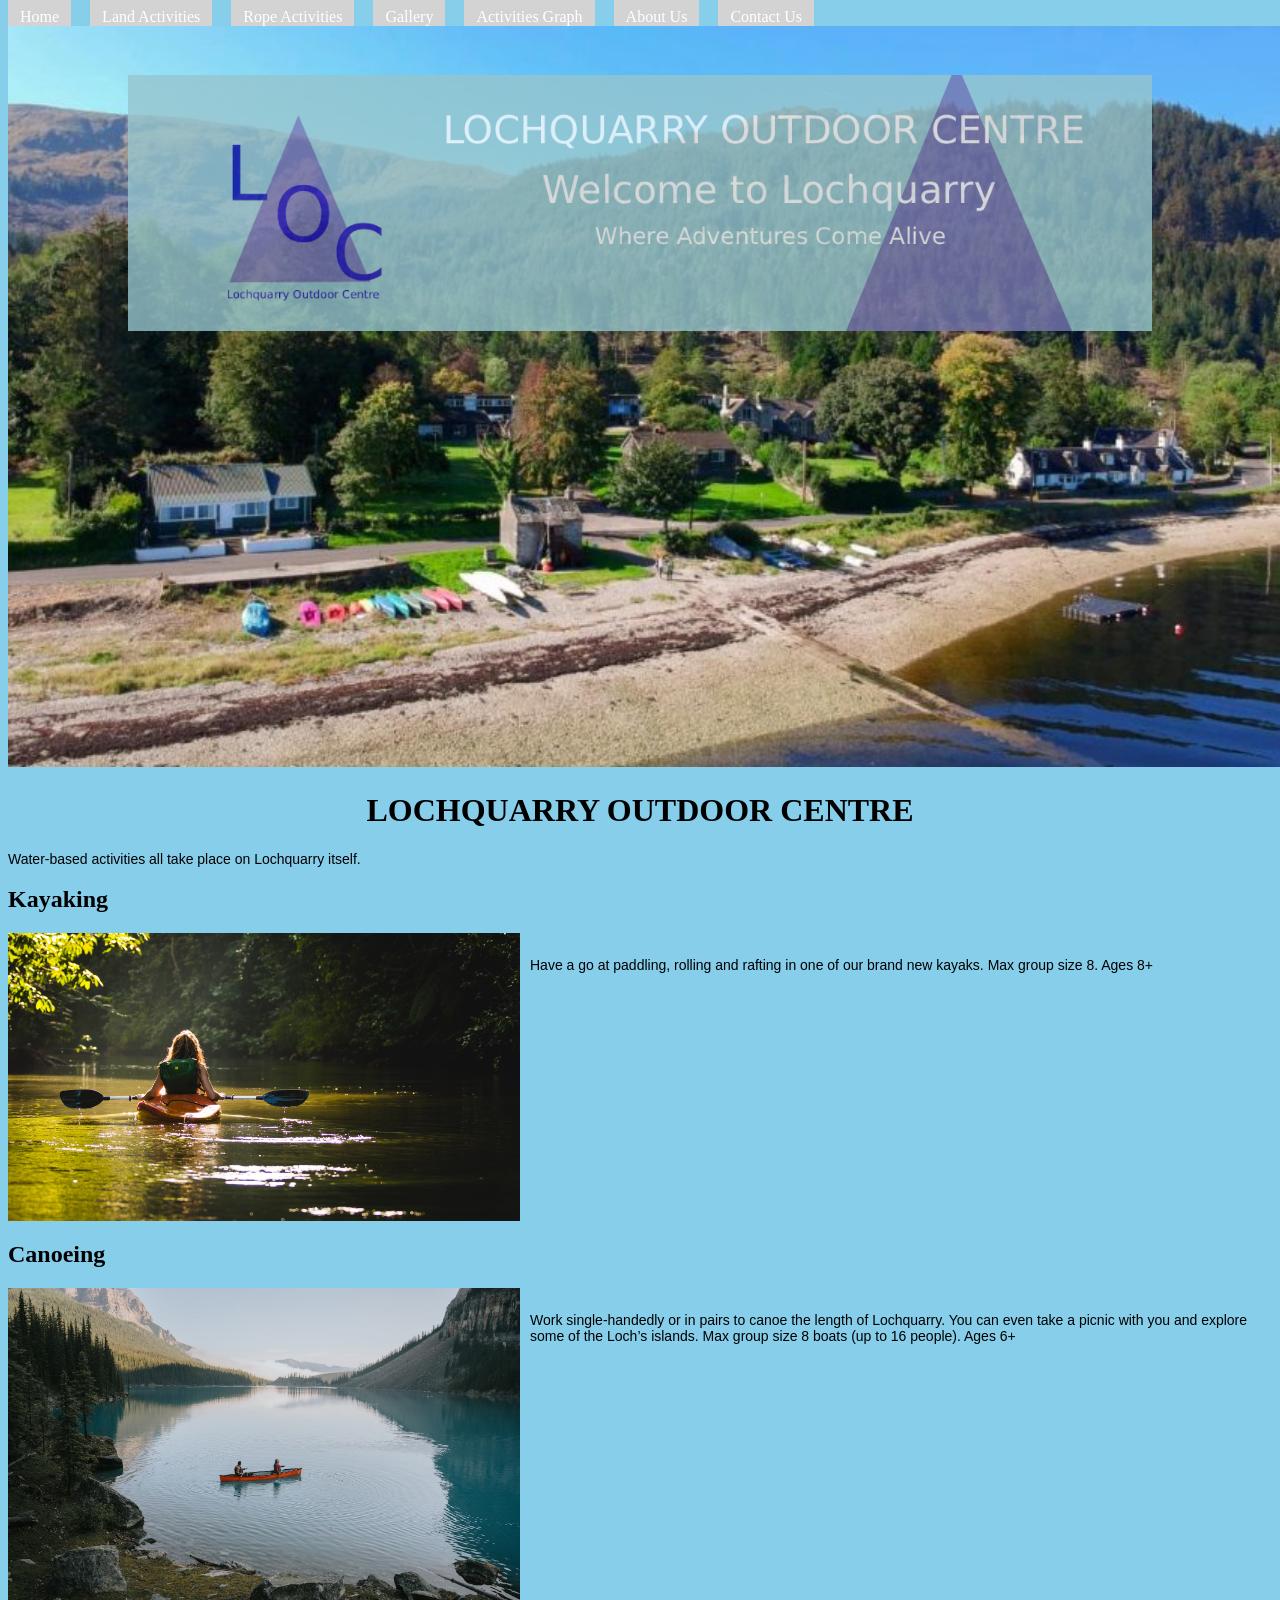
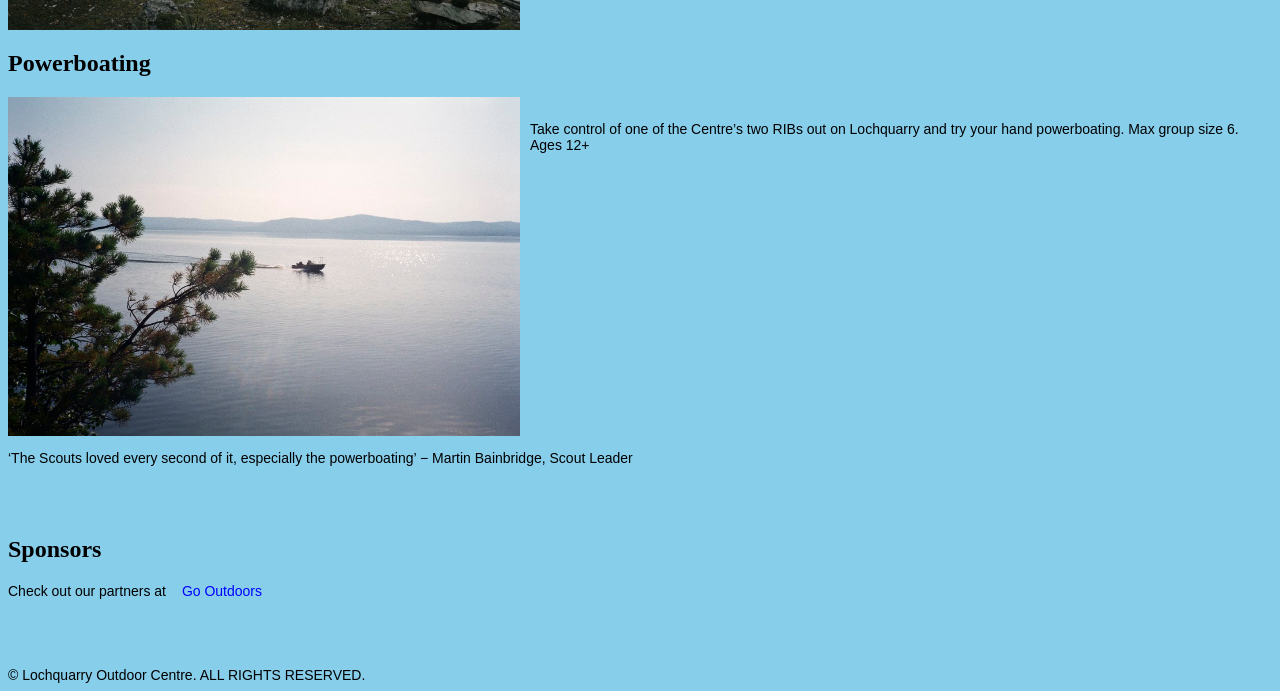
<file: water.html>
<!DOCTYPE html>
<html lang="en">
<head>
    <meta charset="UTF-8">
    <meta name="viewport" content="width=device-width, initial-scale=1.0">
    <title>Lochquarry Outdoor Centre</title>
    <link rel="stylesheet" href="styles.css">
</head>
<body>
    <nav>
        <ul>
            <li><a href="index.html">Home</a></li>
            <li><a href="land.html">Land Activities</a></li>
            <!-- <li><a href="#water.html">Water Activities</a></li> -->
            <li><a href="rope.html">Rope Activities</a></li>
            <li><a href="gallery.html">Gallery</a></li>
            <li><a href="graph.html">Activities Graph</a></li>
            <li><a href="about.html">About Us</a></li>
            <li><a href="contact.html">Contact Us</a></li>
        </ul>
    </nav>

    <!--I want to insert an image here-->
    <img id="image1" src="images/lochquarry.jpg" alt="a landscape scene with water">

    <header>
        <img id="image2" src="images/Lochquarry_Banner2.png" alt="A banner with the logo">
        <h1>LOCHQUARRY OUTDOOR CENTRE</h1>
    </header>

    <section>
        <p>Water-based activities all take place on Lochquarry itself.
        </p>

        <h2>Kayaking</h2>
        <div id="kayak"> <img src="images/activities/water/kayaking_1.jpg" alt="a picture of a person kayaking on the water">
            <p>Have a go at paddling, rolling and rafting in one of our brand new kayaks. Max group size 8. Ages 8+
            </p>
        </div>
        
        <h2>Canoeing</h2>
        <div id="canoe"> <img src="images/activities/water/kayaking_3.jpg" alt="Two persons canoeing on the water">
            <p>Work single-handedly or in pairs to canoe the length of Lochquarry. You can even take a picnic with you and explore some of the Loch’s islands. Max group size 8 boats (up to 16 people). Ages 6+
            </p>
        </div>
        
        <h2>Powerboating</h2>
        <div id="power"> <img src="images/activities/water/powerboating_1.jpg" alt="">
            <p>Take control of one of the Centre’s two RIBs out on Lochquarry and try your hand powerboating. Max group size 6. Ages 12+
            </p>
        </div>

        <p>‘The Scouts loved every second of it, especially the powerboating’ − Martin Bainbridge, Scout Leader</p>

    </section>

    <br><br>

    <section>
        <h2>Sponsors</h2>
        <p>Check out our partners at <a id="sponsors" href="https://www.gooutdoors.co.uk/collections/camping?gad_source=1&gad_campaignid=23649466519&gclid=EAIaIQobChMI_6fF_aKklAMVQJNQBh2r_yxfEAAYASAAEgJ1RvD_BwE" target="_blank">Go Outdoors</a></p>
    </section>
    
    <br><br>

    <br>

    <footer>
    © Lochquarry Outdoor Centre. ALL RIGHTS RESERVED.
    </footer>
    
</body>
</html>
</file>
<file: styles.css>
body {
    background-color: skyblue;
}

ul {
    list-style-type: none;
    padding:0;
    margin:0;
}

li {
    margin: 8px 0;
    display: inline;
    margin-right: 15px;
}

a {
    text-decoration: none;
    background-color: lightgrey;
    padding: 8px 12px;
    border-radius: 4ps;
    color: white;
}

#sponsors {
    color: blue;
    background-color: skyblue;
}

h1 {
    text-align: center;
    
}

p {
    font-family: Arial, Helvetica, sans-serif;
    font-size: 14px;
}

footer {
    font-family: Arial, Helvetica, sans-serif;
    font-size: 14px;
}

#image1 {
    width: 100vw;
}

#image2 {
    position: absolute;
    top: 75px;
    left: 50%;
    transform: translateX(-50%);
    max-width: 80vw;
    opacity: 0.8;
}

#test {
    display: flex;
}

#test p {
    padding: 10px;
}

#test img {
    width: 40vw;
}

#archery img {
    width: 40vw;
}

#archery {
    display:flex;
}

#archery p {
    padding: 10px;
}

#orienteering img {
    width: 40vw;
}

#orienteering {
    display:flex;
}

#orienteering p {
    padding: 10px;
}

#axe img {
    width: 40vw;
}

#axe {
    display:flex;
}

#axe p {
    padding: 10px;
}

#kayak img {
    width: 40vw;
}

#kayak {
    display:flex;
}

#kayak p {
    padding: 10px;
}

#canoe img {
    width: 40vw;
}

#canoe {
    display:flex;
}

#canoe p {
    padding: 10px;
}

#power img {
    width: 40vw;
}

#power {
    display:flex;
}

#power p {
    padding: 10px;
}

#climb img {
    width: 40vw;
}

#climb {
    display:flex;
}

#climb p {
    padding: 10px;
}

#abseil img {
    width: 40vw;
}

#abseil {
    display:flex;
}

#abseil p {
    padding: 10px;
}


#pole img {
    width: 40vw;
}

#pole {
    display:flex;
}

#pole p {
    padding: 10px;
}

#claire img {
    width: 30vw;
}

#claire {
    display:flex;
}

#claire p {
    padding: 10px;
}

#robbie img {
    width: 30vw;
}

#robbie {
    display:flex;
}

#robbie p {
    padding: 10px;
}

#marion img {
    width: 30vw;
}

#marion {
    display:flex;
}

#marion p {
    padding: 10px;
}
</file>
<file: main.css>
body {
    font-family: Arial, sans-serif;
    background-color: skyblue;
    /*margin: 0;*/
    /*text-align: center;*/
}

ul {
    list-style-type: none;
    padding:0;
    margin:0;
}

li {
    margin: 8px 0;
    display: inline;
    margin-right: 15px;
}

a {
    text-decoration: none;
    background-color: lightgrey;
    padding: 8px 12px;
    border-radius: 4ps;
    color: white;
}

#sponsors {
    color: blue;
    background-color: skyblue;
}

h1 {
    text-align: center;
    
}
  
header {
    background-color: #333333;
    color: white;
    padding: 20px;
}

#image1 {
    width: 100vw;
}

#image2 {
    position: absolute;
    top: 75px;
    left: 50%;
    transform: translateX(-50%);
    max-width: 80vw;
    opacity: 0.8;
}

main {
    max-width: 1000px;
    margin: auto;
    padding: 20px;
}

.featured-area {
    margin-bottom: 20px;
}

#featured-image {
    width: 80%;
    max-width: 600px;
    border: 6px solid white;
    border-radius: 12px;
}

.gallery-grid {
    display: grid;
    grid-template-columns: repeat(4, 1fr);
    gap: 10px;
}

.thumbnail {
    width: 100%;
    border: 4px solid white;
    border-radius: 8px;
    cursor: pointer;
}

.thumbnail:hover {
    border-color: orange;
}

#caption {
    font-size: 20px;
    font-weight: bold;
}
</file>
